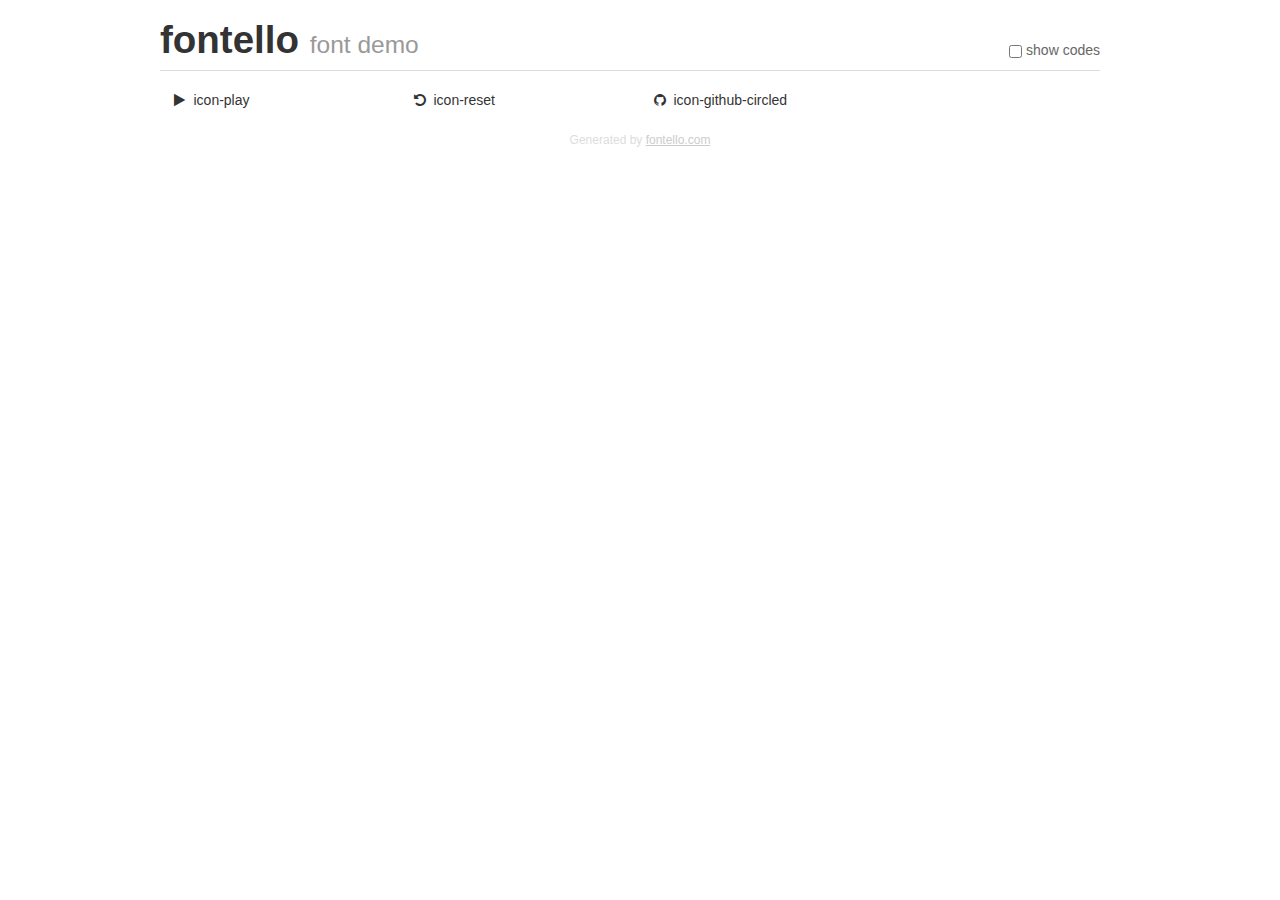
<file: fonts/fontello/demo.html>
<!DOCTYPE html>
<html>
  <head>
  <!--[if lt IE 9]><script language="javascript" type="text/javascript" src="//html5shim.googlecode.com/svn/trunk/html5.js"></script><![endif]-->
  <meta charset="UTF-8">
  <style>
    html {
      font-size: 100%;
      -webkit-text-size-adjust: 100%;
      -ms-text-size-adjust: 100%;
    }
    a:focus {
      outline: thin dotted #333;
      outline: 5px auto -webkit-focus-ring-color;
      outline-offset: -2px;
    }
    a:hover,
    a:active {
      outline: 0;
    }
    input {
      margin: 0;
      font-size: 100%;
      vertical-align: middle;
      *overflow: visible;
      line-height: normal;
    }
    input::-moz-focus-inner {
      padding: 0;
      border: 0;
    }
    body {
      margin: 0;
      font-family: "Helvetica Neue", Helvetica, Arial, sans-serif;
      font-size: 14px;
      line-height: 20px;
      color: #333;
      background-color: #fff;
    }
    a {
      color: #08c;
      text-decoration: none;
    }
    a:hover {
      color: #005580;
      text-decoration: underline;
    }
    .row {
      margin-left: -20px;
      *zoom: 1;
    }
    .row:before,
    .row:after {
      display: table;
      content: "";
      line-height: 0;
    }
    .row:after {
      clear: both;
    }
    .span3 {
      float: left;
      min-height: 1px;
      margin-left: 20px;
      width: 220px;
    }
    .container {
      width: 940px;
      margin-right: auto;
      margin-left: auto;
      *zoom: 1;
    }
    .container:before,
    .container:after {
      display: table;
      content: "";
      line-height: 0;
    }
    .container:after {
      clear: both;
    }
    small {
      font-size: 85%;
    }
    h1 {
      margin: 10px 0;
      font-family: inherit;
      font-weight: bold;
      line-height: 20px;
      color: inherit;
      text-rendering: optimizelegibility;
      line-height: 40px;
      font-size: 38.5px;
    }
    h1 small {
      font-weight: normal;
      line-height: 1;
      color: #999;
      font-size: 24.5px;
    }

    body {
      margin-top: 90px;
    }
    .header {
      position: fixed;
      top: 0;
      left: 50%;
      margin-left: -480px;
      background-color: #fff;
      border-bottom: 1px solid #ddd;
      padding-top: 10px;
      z-index: 10;
    }
    .footer {
      color: #ddd;
      font-size: 12px;
      text-align: center;
      margin-top: 20px;
    }
    .footer a {
      color: #ccc;
      text-decoration: underline;
    }
    .the-icons {
      font-size: 14px;
      line-height: 24px;
    }
    .switch {
      position: absolute;
      right: 0;
      bottom: 10px;
      color: #666;
    }
    .switch input {
      margin-right: 0.3em;
    }
    .codesOn .i-name {
      display: none;
    }
    .codesOn .i-code {
      display: inline;
    }
    .i-code {
      display: none;
    }
    @font-face {
      font-family: 'fontello';
      src: url('./font/fontello.eot?21259944');
      src: url('./font/fontello.eot?21259944#iefix') format('embedded-opentype'),
           url('./font/fontello.woff?21259944') format('woff'),
           url('./font/fontello.ttf?21259944') format('truetype'),
           url('./font/fontello.svg?21259944#fontello') format('svg');
      font-weight: normal;
      font-style: normal;
    }
    .demo-icon {
      font-family: "fontello";
      font-style: normal;
      font-weight: normal;
      speak: never;
     
      display: inline-block;
      text-decoration: inherit;
      width: 1em;
      margin-right: .2em;
      text-align: center;
      /* opacity: .8; */
     
      /* For safety - reset parent styles, that can break glyph codes*/
      font-variant: normal;
      text-transform: none;
     
      /* fix buttons height, for twitter bootstrap */
      line-height: 1em;
     
      /* Animation center compensation - margins should be symmetric */
      /* remove if not needed */
      margin-left: .2em;
     
      /* You can be more comfortable with increased icons size */
      /* font-size: 120%; */
     
      /* Font smoothing. That was taken from TWBS */
      -webkit-font-smoothing: antialiased;
      -moz-osx-font-smoothing: grayscale;
     
      /* Uncomment for 3D effect */
      /* text-shadow: 1px 1px 1px rgba(127, 127, 127, 0.3); */
    }
    </style>
    <link rel="stylesheet" href="css/animation.css"><!--[if IE 7]><link rel="stylesheet" href="css/" + font.fontname + "-ie7.css"><![endif]-->
    <script>
      function toggleCodes(on) {
        var obj = document.getElementById('icons');
      
        if (on) {
          obj.className += ' codesOn';
        } else {
          obj.className = obj.className.replace(' codesOn', '');
        }
      }
    </script>
  </head>
  <body>
    <div class="container header">
      <h1>fontello <small>font demo</small></h1>
      <label class="switch">
        <input type="checkbox" onclick="toggleCodes(this.checked)">show codes
      </label>
    </div>
    <div class="container" id="icons">
      <div class="row">
        <div class="span3" title="Code: 0xe800">
          <i class="demo-icon icon-play">&#xe800;</i> <span class="i-name">icon-play</span><span class="i-code">0xe800</span>
        </div>
        <div class="span3" title="Code: 0xe801">
          <i class="demo-icon icon-reset">&#xe801;</i> <span class="i-name">icon-reset</span><span class="i-code">0xe801</span>
        </div>
        <div class="span3" title="Code: 0xf09b">
          <i class="demo-icon icon-github-circled">&#xf09b;</i> <span class="i-name">icon-github-circled</span><span class="i-code">0xf09b</span>
        </div>
      </div>
    <div class="container footer">Generated by <a href="https://fontello.com">fontello.com</a></div>
  </body>
</html>
</file>
<file: fonts/fontello/css/animation.css>
/*
   Animation example, for spinners
*/
.animate-spin {
  -moz-animation: spin 2s infinite linear;
  -o-animation: spin 2s infinite linear;
  -webkit-animation: spin 2s infinite linear;
  animation: spin 2s infinite linear;
  display: inline-block;
}
@-moz-keyframes spin {
  0% {
    -moz-transform: rotate(0deg);
    -o-transform: rotate(0deg);
    -webkit-transform: rotate(0deg);
    transform: rotate(0deg);
  }

  100% {
    -moz-transform: rotate(359deg);
    -o-transform: rotate(359deg);
    -webkit-transform: rotate(359deg);
    transform: rotate(359deg);
  }
}
@-webkit-keyframes spin {
  0% {
    -moz-transform: rotate(0deg);
    -o-transform: rotate(0deg);
    -webkit-transform: rotate(0deg);
    transform: rotate(0deg);
  }

  100% {
    -moz-transform: rotate(359deg);
    -o-transform: rotate(359deg);
    -webkit-transform: rotate(359deg);
    transform: rotate(359deg);
  }
}
@-o-keyframes spin {
  0% {
    -moz-transform: rotate(0deg);
    -o-transform: rotate(0deg);
    -webkit-transform: rotate(0deg);
    transform: rotate(0deg);
  }

  100% {
    -moz-transform: rotate(359deg);
    -o-transform: rotate(359deg);
    -webkit-transform: rotate(359deg);
    transform: rotate(359deg);
  }
}
@-ms-keyframes spin {
  0% {
    -moz-transform: rotate(0deg);
    -o-transform: rotate(0deg);
    -webkit-transform: rotate(0deg);
    transform: rotate(0deg);
  }

  100% {
    -moz-transform: rotate(359deg);
    -o-transform: rotate(359deg);
    -webkit-transform: rotate(359deg);
    transform: rotate(359deg);
  }
}
@keyframes spin {
  0% {
    -moz-transform: rotate(0deg);
    -o-transform: rotate(0deg);
    -webkit-transform: rotate(0deg);
    transform: rotate(0deg);
  }

  100% {
    -moz-transform: rotate(359deg);
    -o-transform: rotate(359deg);
    -webkit-transform: rotate(359deg);
    transform: rotate(359deg);
  }
}
</file>
